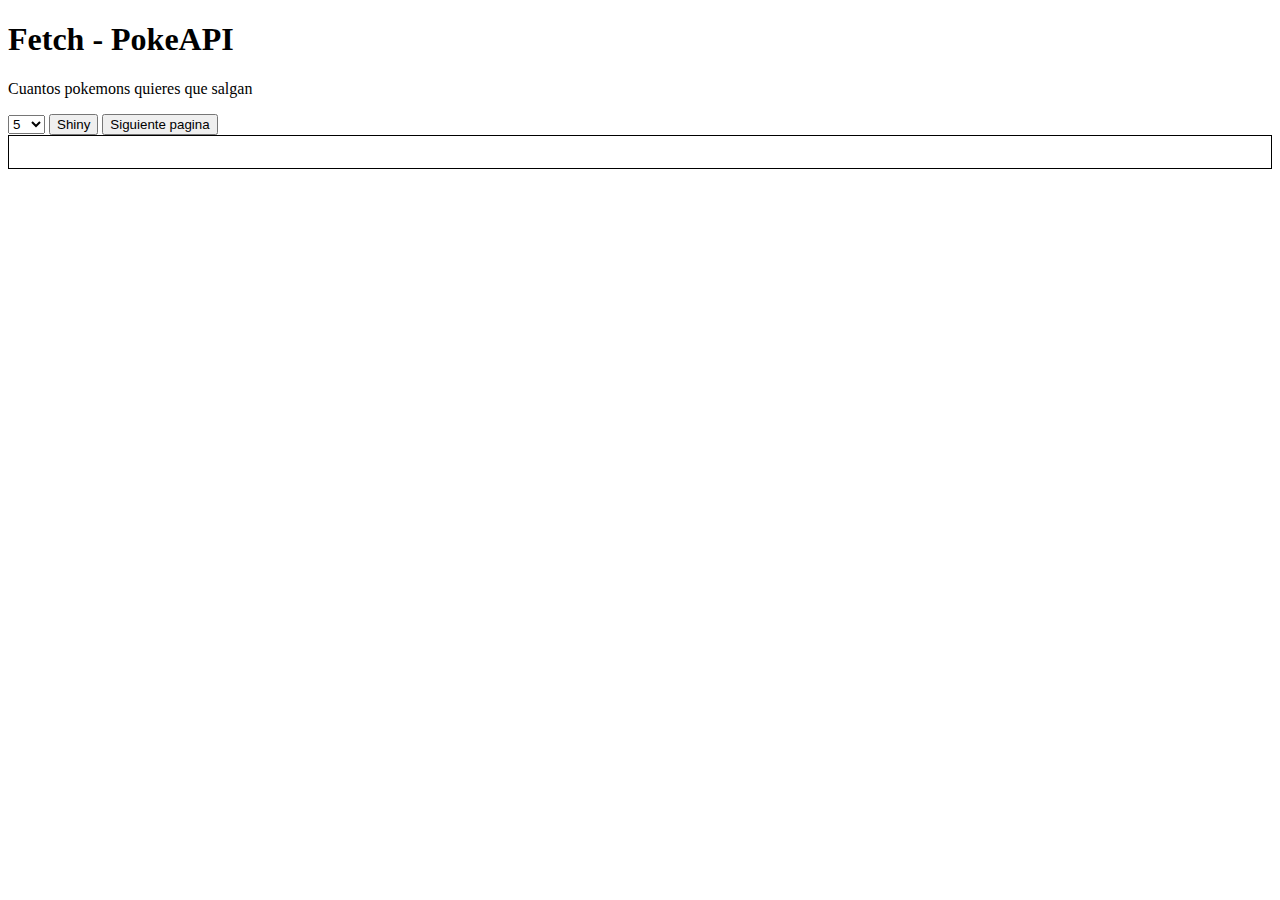
<file: index.html>
<!DOCTYPE html>
<html lang="en">
<head>
    <meta charset="UTF-8">
    <meta name="viewport" content="width=device-width, initial-scale=1.0">
    <link rel="stylesheet" href="./CSS/index.css">
    <title>Fetch - PokeAPI</title>
</head>
<body>
        <h1> Fetch - PokeAPI </h1>
        <p> Cuantos pokemons quieres que salgan </p>
        <select>
            <option value="5">5</option>
            <option value="10">10</option>
            <option value="15">15</option>
            <option value="20">20</option>
            <option value="25">25</option>
            <option value="30">30</option>
            <option value="35">35</option>
            <option value="40">40</option>
            <option value="45">45</option>
            <option value="50">50</option>
        </select>
        <button type="button" id="Shiny">Shiny</button>
        <button type="button" id="sigPag">Siguiente pagina</button>
        <section id="contenedor-pokes"></section>
        <script src="./JS/index.js"></script>
</body>
</html>
</file>
<file: CSS/index.css>
#contenedor-pokes {
    border: 1px black solid;
    display: grid;
    grid-template-columns: repeat(auto-fit, minmax(200px, 1fr));
    grid-auto-flow: row;
    gap: 16px;
    padding: 16px;
}

.pokemons {
    border: 1px solid black;
    padding: 1rem;
    display: flex;
    flex-direction: column;
    align-items: center;
    gap: 10px;
    width: 100%;
    max-width: 220px;
    justify-self: center;
}

.pokemons img {
    width: 100%;
    max-width: 150px;
    height: auto;
}

.pokemons p {
    font-size: clamp(0.9rem, 2vw, 1.1rem);
}
</file>
